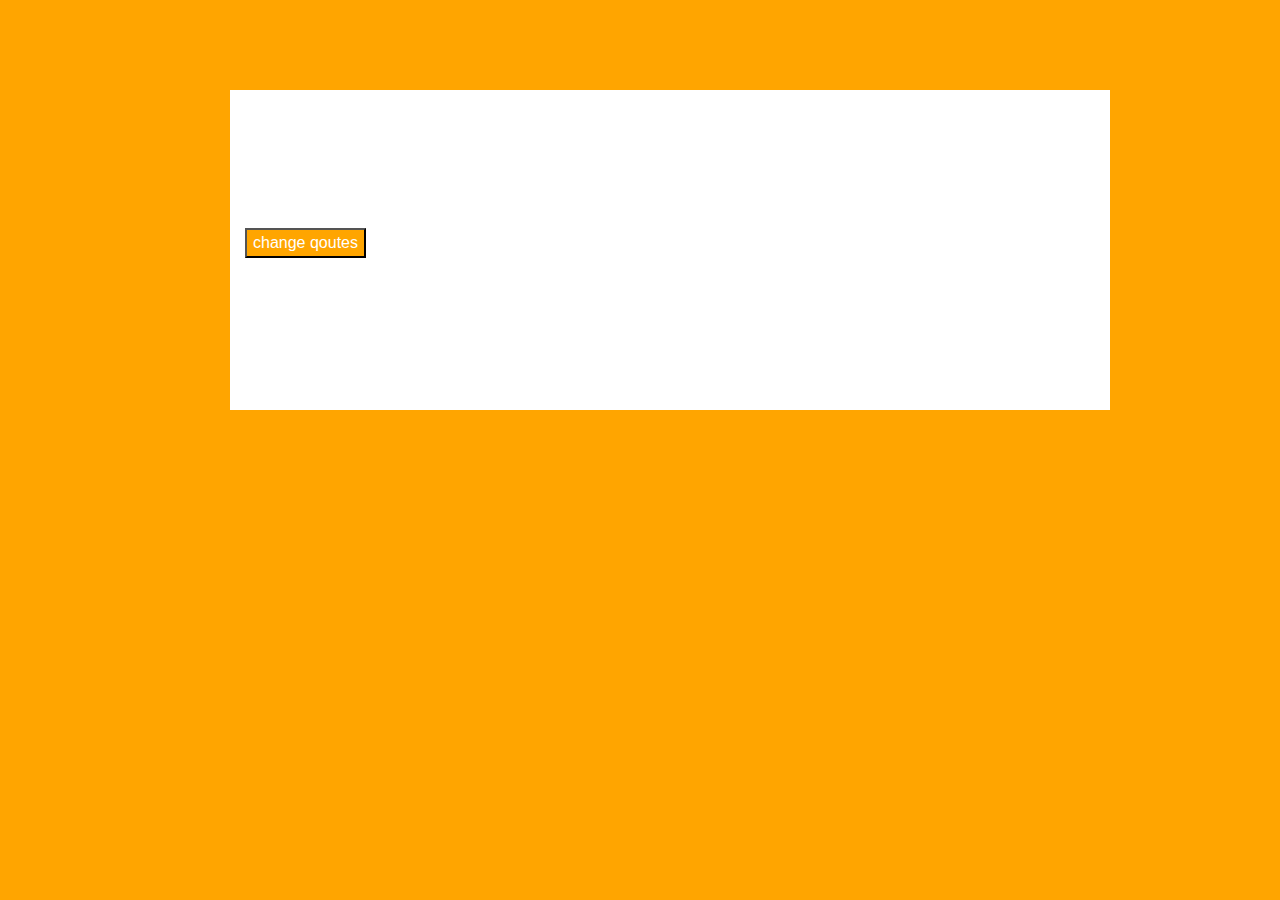
<file: mandatory/2-quotegenerator/index.html>
<!DOCTYPE html>
<html>
  <head>
    <title>Quote Generator</title>
    <link
      rel="stylesheet"
      href="https://stackpath.bootstrapcdn.com/bootstrap/4.4.1/css/bootstrap.min.css"
      integrity="sha384-Vkoo8x4CGsO3+Hhxv8T/Q5PaXtkKtu6ug5TOeNV6gBiFeWPGFN9MuhOf23Q9Ifjh"
      crossorigin="anonymous"
    />
    <link rel="stylesheet" href="style.css" />
  </head>
  <body>
   
    
   
    <script src="quotes.js"></script>
  </body>
</html>
</file>
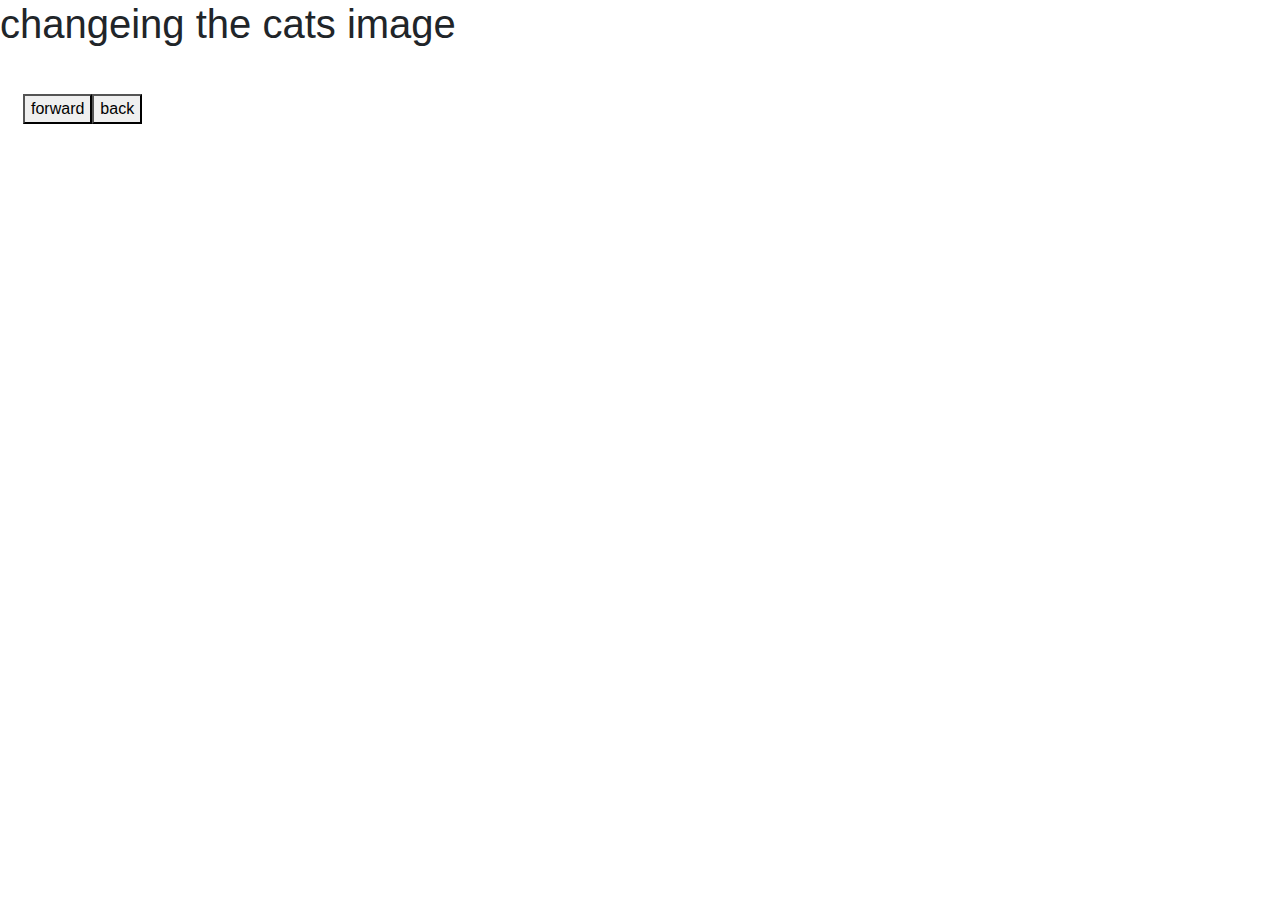
<file: mandatory/3-slideshow/index.html>
<!DOCTYPE html>
<html>
  <head>
    <title>Slideshow</title>
    <link
      rel="stylesheet"
      href="https://stackpath.bootstrapcdn.com/bootstrap/4.4.1/css/bootstrap.min.css"
      integrity="sha384-Vkoo8x4CGsO3+Hhxv8T/Q5PaXtkKtu6ug5TOeNV6gBiFeWPGFN9MuhOf23Q9Ifjh"
      crossorigin="anonymous"
    />
    <link rel="stylesheet" href="style.css" />
  </head>
  <body>
    
    <!-- Write your HTML in here -->
    <script src="slideshow.js"></script>
  </body>
</html>
</file>
<file: mandatory/2-quotegenerator/style.css>
/** Write your CSS in here **/
body{
    display: flex;
    width: 1100px;
    
    height: 400px;
    align-content: center;
    align-items: center;
    background-color: orange;
    margin: 50px auto auto 120px;
}

.container{

   background-color: white;
     width: 80%;
     height: 80%;
     position: relative;  
}

.but{
    position: flex  ;
    left : 270px;
    margin-top: 130px;
    color: white;
    background-color: orange;
}
</file>
<file: mandatory/3-slideshow/style.css>
/** Write your CSS in here **/

.div{

    width: auto;
    height: 100%;
    padding: auto;
    margin: auto;
}
.div2{

    margin: 4px auto auto 13px;
    padding: 10px   ;
}
</file>
